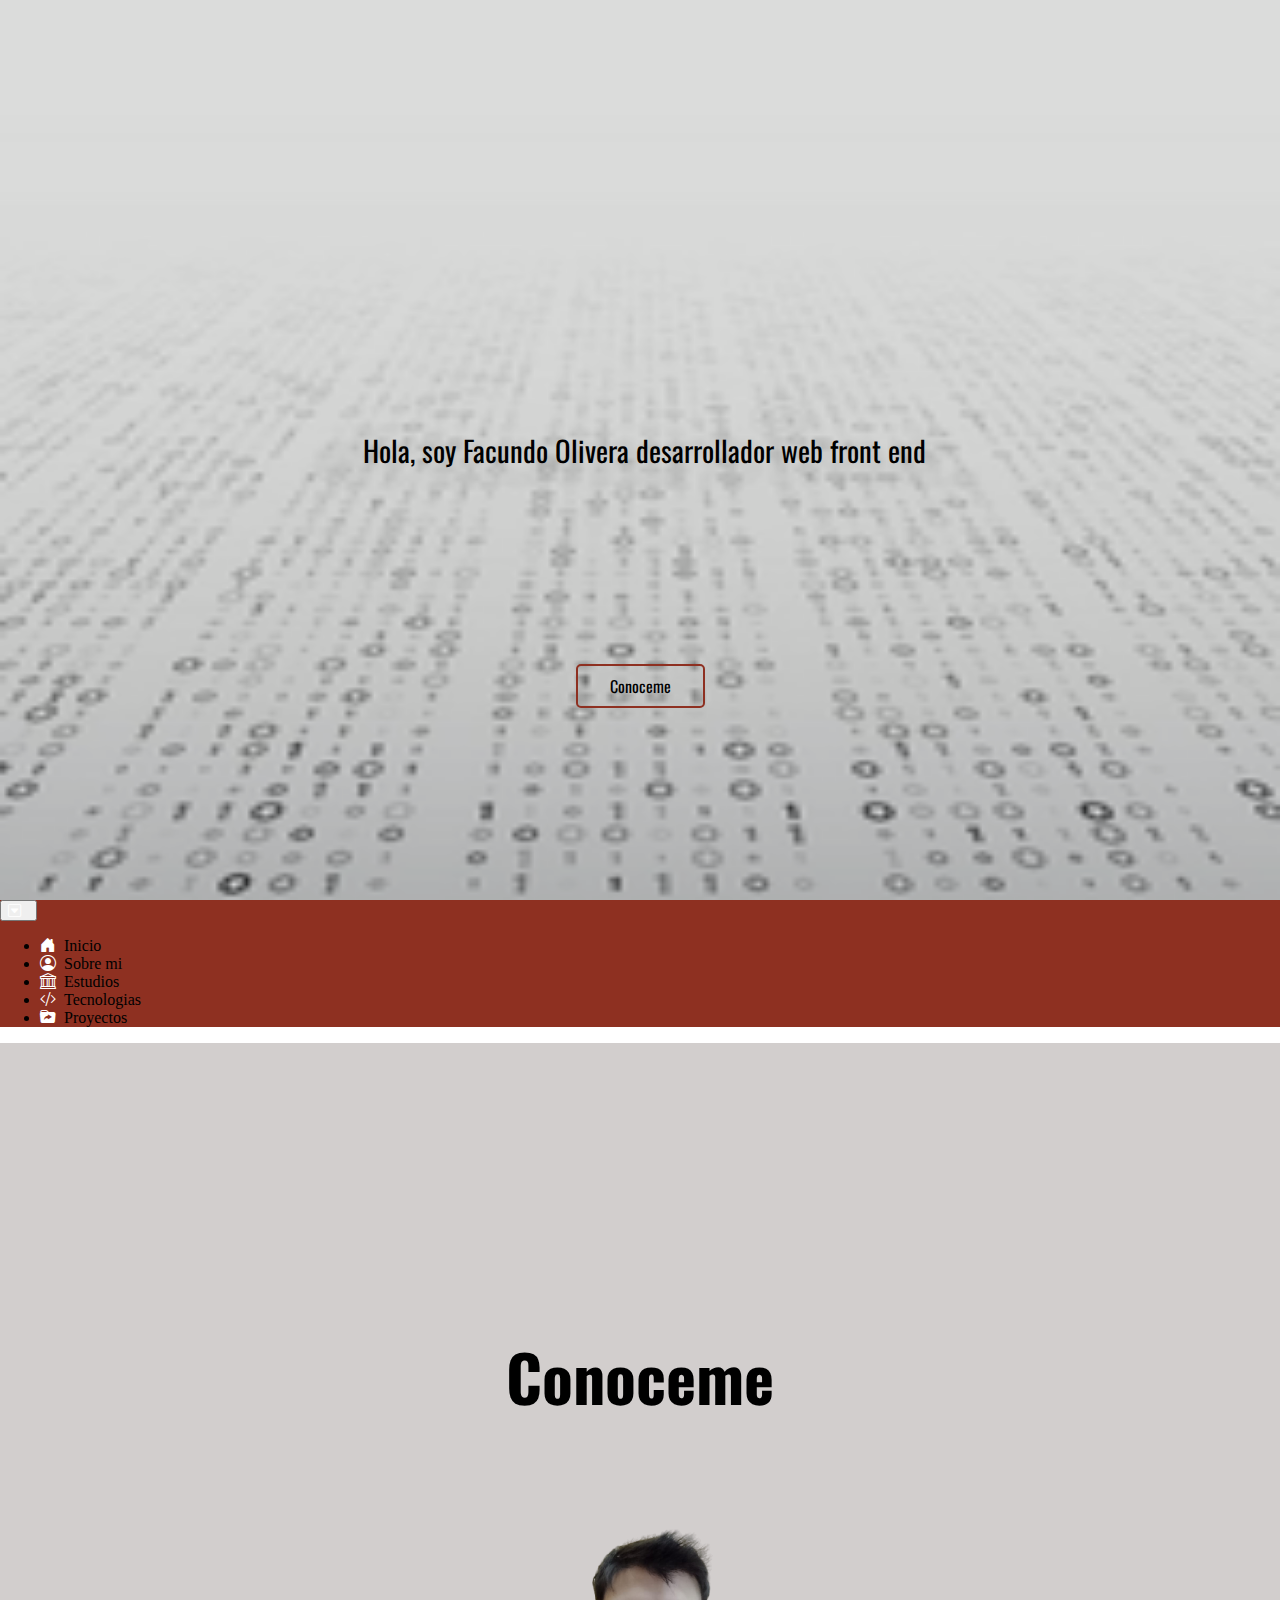
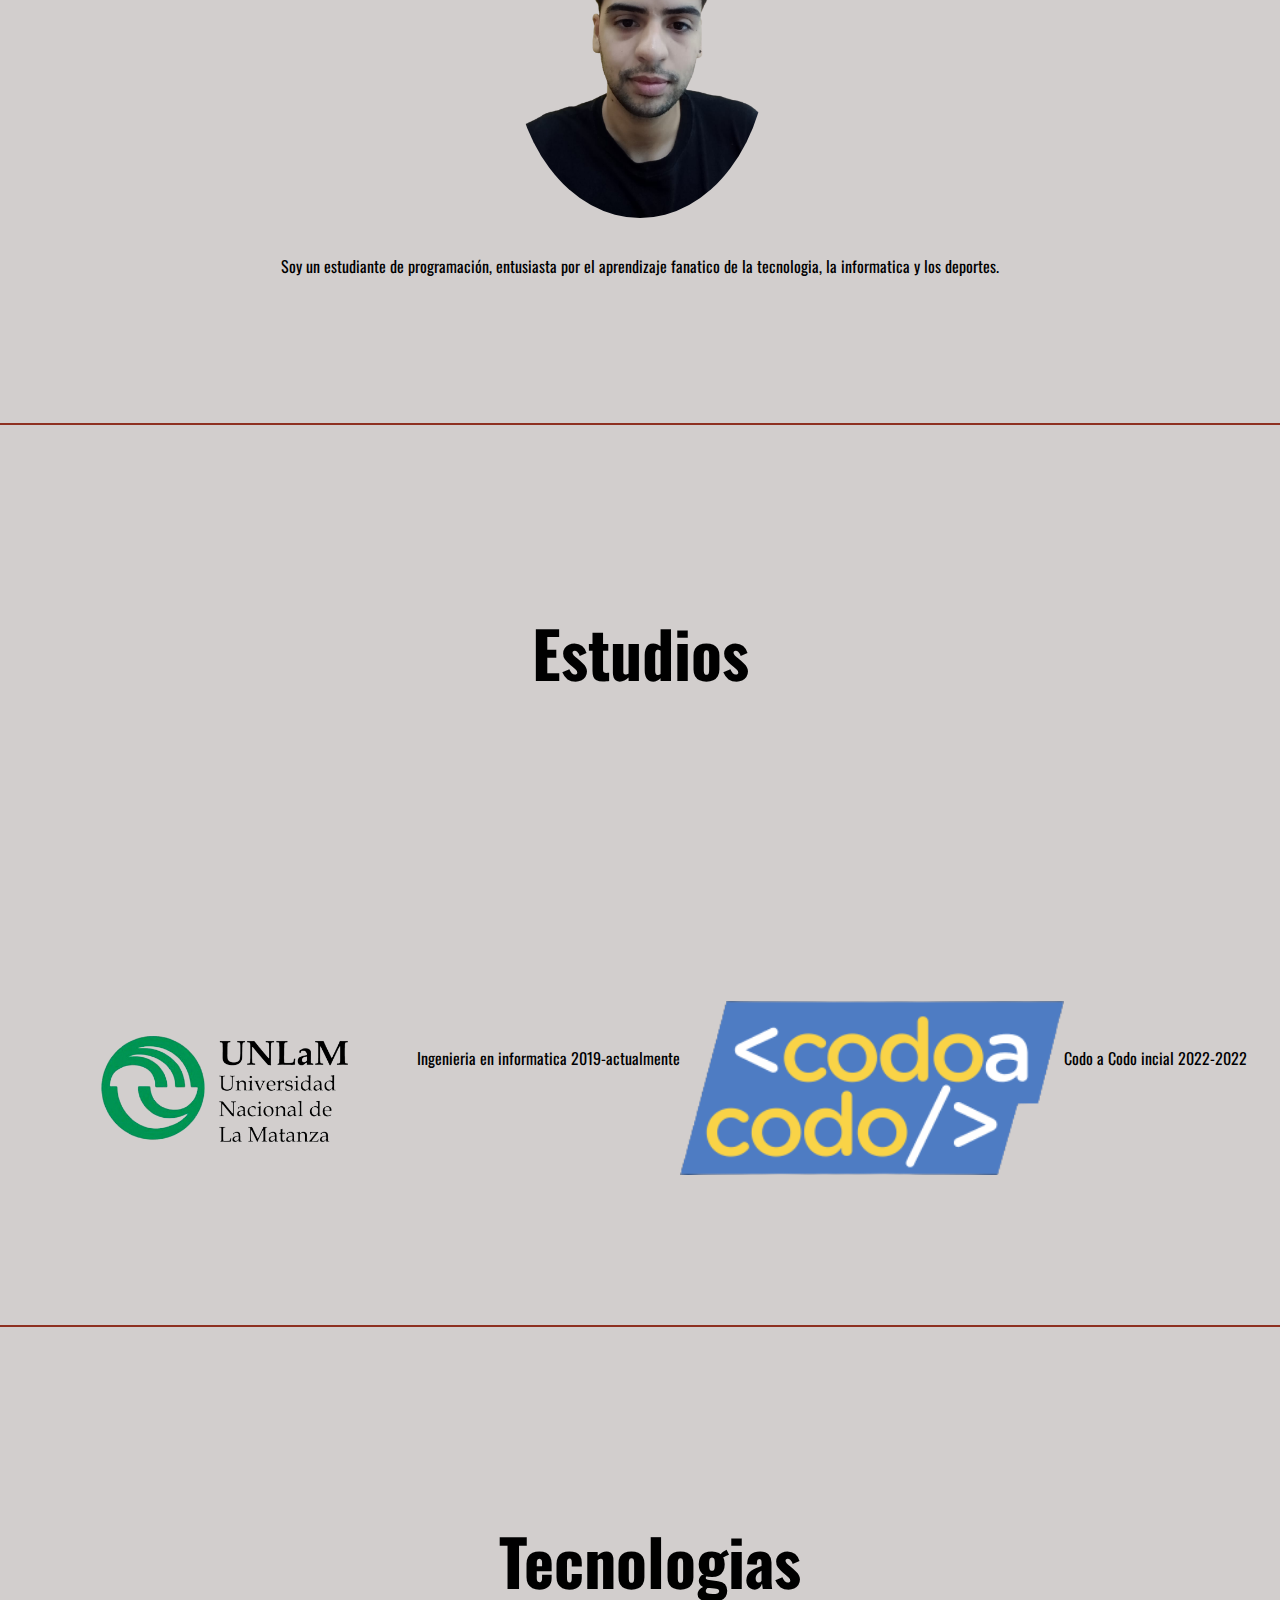
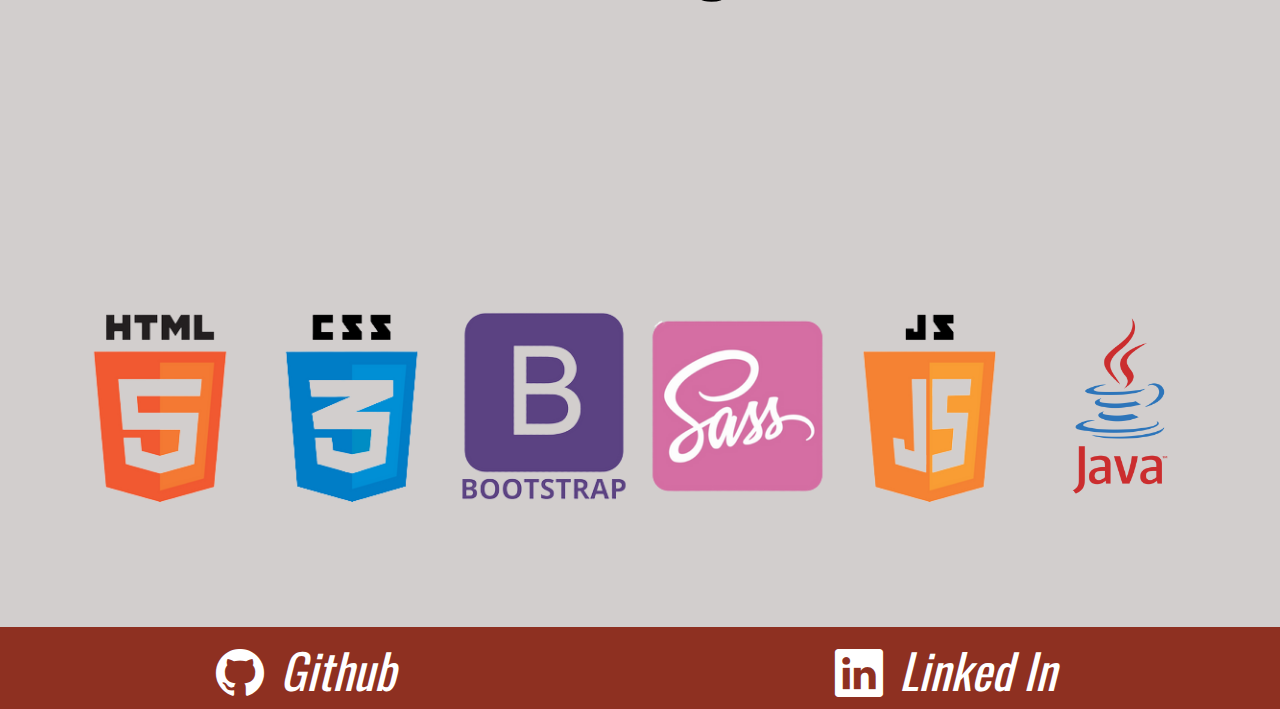
<file: index.html>
<!DOCTYPE html>
<html lang="en">
  <head>
    <meta charset="UTF-8" />
    <meta http-equiv="X-UA-Compatible" content="IE=edge" />
    <meta name="viewport" content="width=device-width, initial-scale=1.0" />
    <link rel="stylesheet" href="styles.css" />
    <link
      href="https://cdn.jsdelivr.net/npm/bootstrap@5.3.0-alpha1/dist/css/bootstrap.min.css"
      rel="stylesheet"
      integrity="sha384-GLhlTQ8iRABdZLl6O3oVMWSktQOp6b7In1Zl3/Jr59b6EGGoI1aFkw7cmDA6j6gD"
      crossorigin="anonymous"
    />
    <link
      rel="stylesheet"
      href="https://cdn.jsdelivr.net/npm/bootstrap-icons@1.10.3/font/bootstrap-icons.css"
    />
    <title>Facundo Olivera</title>
  </head>
  <body>
    <header>
      <div id="inicio" class="container-fluid inicio-contenedor">
        <img src="numeros2.png" alt="" />
        <span class="texto-principal"
          >Hola, soy Facundo Olivera desarrollador web front end</span
        >
        <a href="#conoceme" class="boton-principal">Conoceme</a>
      </div>
      <nav
        id="barra"
        class="navbar navbar-expand-lg navbar-custom"
        data-bs-theme="dark"
      >
        <div class="container-fluid">
          <button
            class="navbar-toggler"
            type="button"
            data-bs-toggle="collapse"
            data-bs-target="#navbarSupportedContent"
            aria-controls="navbarSupportedContent"
            aria-expanded="false"
            aria-label="Toggle navigation"
          >
            <i class="bi bi-caret-down-square"></i>
          </button>
          <div class="collapse navbar-collapse" id="navbarSupportedContent">
            <ul class="navbar-nav me-auto mb-2 mb-lg-0">
              <li class="nav-item">
                <a
                  class="nav-link active nav-link-custom"
                  aria-current="page"
                  href="#inicio"
                  ><i class="bi bi-house-door-fill"></i>Inicio</a
                >
              </li>
              <li class="nav-item">
                <a
                  class="nav-link active nav-link-custom"
                  aria-current="page"
                  href="#conoceme"
                  ><i class="bi bi-person-circle"></i>Sobre mi</a
                >
              </li>
              <li class="nav-item dropdown">
                <a
                  class="nav-link active nav-link-custom"
                  aria-current="page"
                  href="#estudios"
                  ><i class="bi bi-bank"></i>Estudios</a
                >
              </li>
              <li class="nav-item">
                <a
                  class="nav-link active nav-link-custom"
                  aria-current="page"
                  href="#tecnologias"
                  ><i class="bi bi-code-slash"></i>Tecnologias</a
                >
              </li>
              <li class="nav-item">
                <a
                  class="nav-link active nav-link-custom"
                  aria-current="page"
                  href="#proyectos"
                  ><i class="bi bi-folder-symlink-fill"></i>Proyectos</a
                >
              </li>
            </ul>
          </div>
        </div>
      </nav>
    </header>
    <section>
      <div id="conoceme" class="container-fluid seccion-conoceme">
        <div class="sub-titulos-contenedor">
          <h2>Conoceme</h2>
        </div>
        <div class="img-conoceme">
          <img src="facu.png" alt="" />
        </div>
        <div class="texto-conoceme">
          <span
            >Soy un estudiante de programación, entusiasta por el aprendizaje
            fanatico de la tecnologia, la informatica y los deportes.
          </span>
        </div>
      </div>
    </section>
    <section>
      <div id="estudios" class="container-fluid seccion-estudios">
        <div class="sub-titulos-contenedor">
          <h2>Estudios</h2>
        </div>
        <div class="imagen-estudios">
          <img src="logoUnlam.png" alt="" />
        </div>
        <div class="texto-estudios">
          <span>Ingenieria en informatica 2019-actualmente</span>
        </div>
        <div class="imagen-estudios">
          <img src="codo.png" alt="" />
        </div>
        <div class="texto-estudios">
          <span>Codo a Codo incial 2022-2022</span>
        </div>
      </div>
    </section>
    <section>
      <div id="tecnologias" class="container-fluid seccion-tecnologias">
        <div class="sub-titulos-contenedor">
          <h2>Tecnologias</h2>
        </div>
        <img src="HTML.png" alt="" />
        <img src="CSS.png" alt="" />
        <img src="Bootstrap.png" alt="" />
        <img src="SASS.png" alt="" />
        <img src="JS.png" alt="" />
        <img src="JAVA.png" alt="" />
      </div>
    </section>
    <footer>
      <div class="container-fluid footer-contenedor">
        <i id="botongithub" class="bi bi-github"
            ><span class="texto-footer">Github</span></i
          >
        <i id="botonlinked" class="bi bi-linkedin"
          ><span class="texto-footer">Linked In</span></i
        >
      </div>
    </footer>
  </body>
  <script src="fijarNavegacion.js"></script>
  <script
    src="https://cdn.jsdelivr.net/npm/@popperjs/core@2.11.6/dist/umd/popper.min.js"
    integrity="sha384-oBqDVmMz9ATKxIep9tiCxS/Z9fNfEXiDAYTujMAeBAsjFuCZSmKbSSUnQlmh/jp3"
    crossorigin="anonymous"
  ></script>
  <script
    src="https://cdn.jsdelivr.net/npm/bootstrap@5.3.0-alpha1/dist/js/bootstrap.min.js"
    integrity="sha384-mQ93GR66B00ZXjt0YO5KlohRA5SY2XofN4zfuZxLkoj1gXtW8ANNCe9d5Y3eG5eD"
    crossorigin="anonymous"
  ></script>
  <script src="links.js"></script>
</html>
</file>
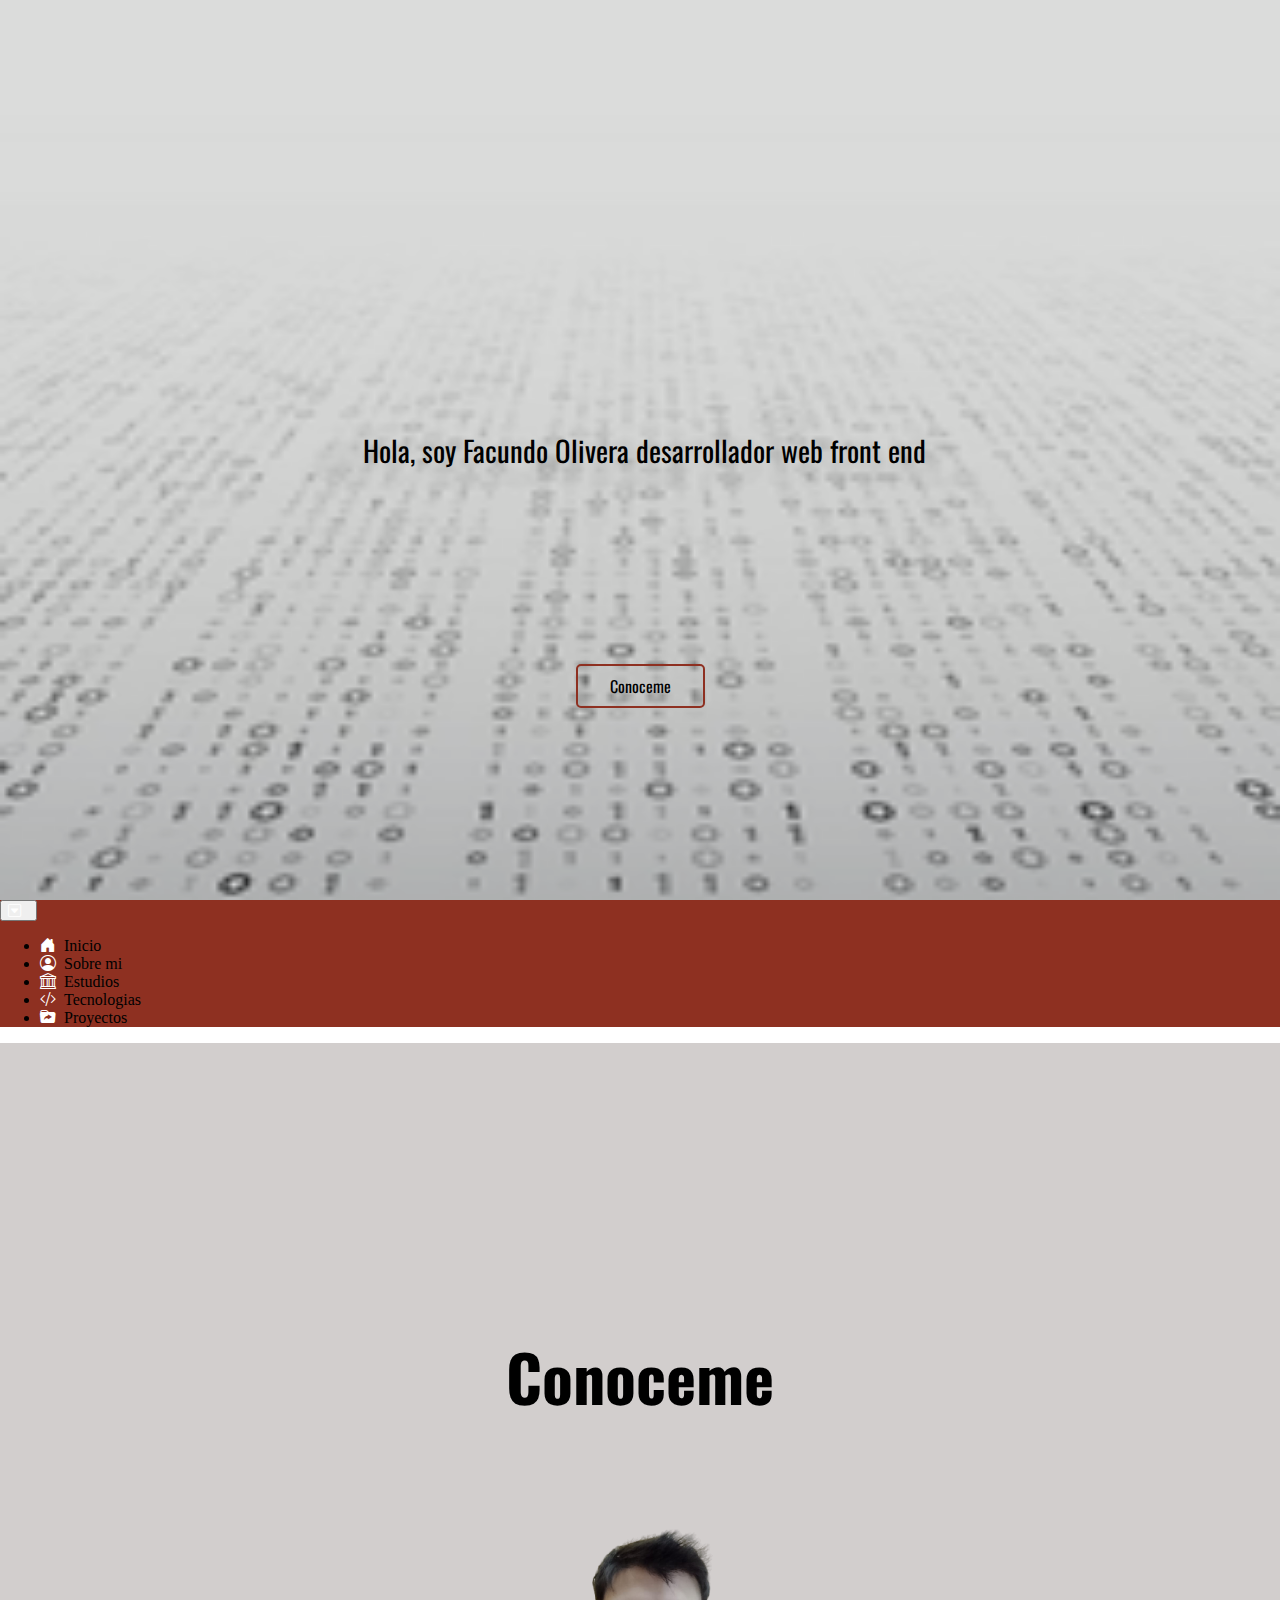
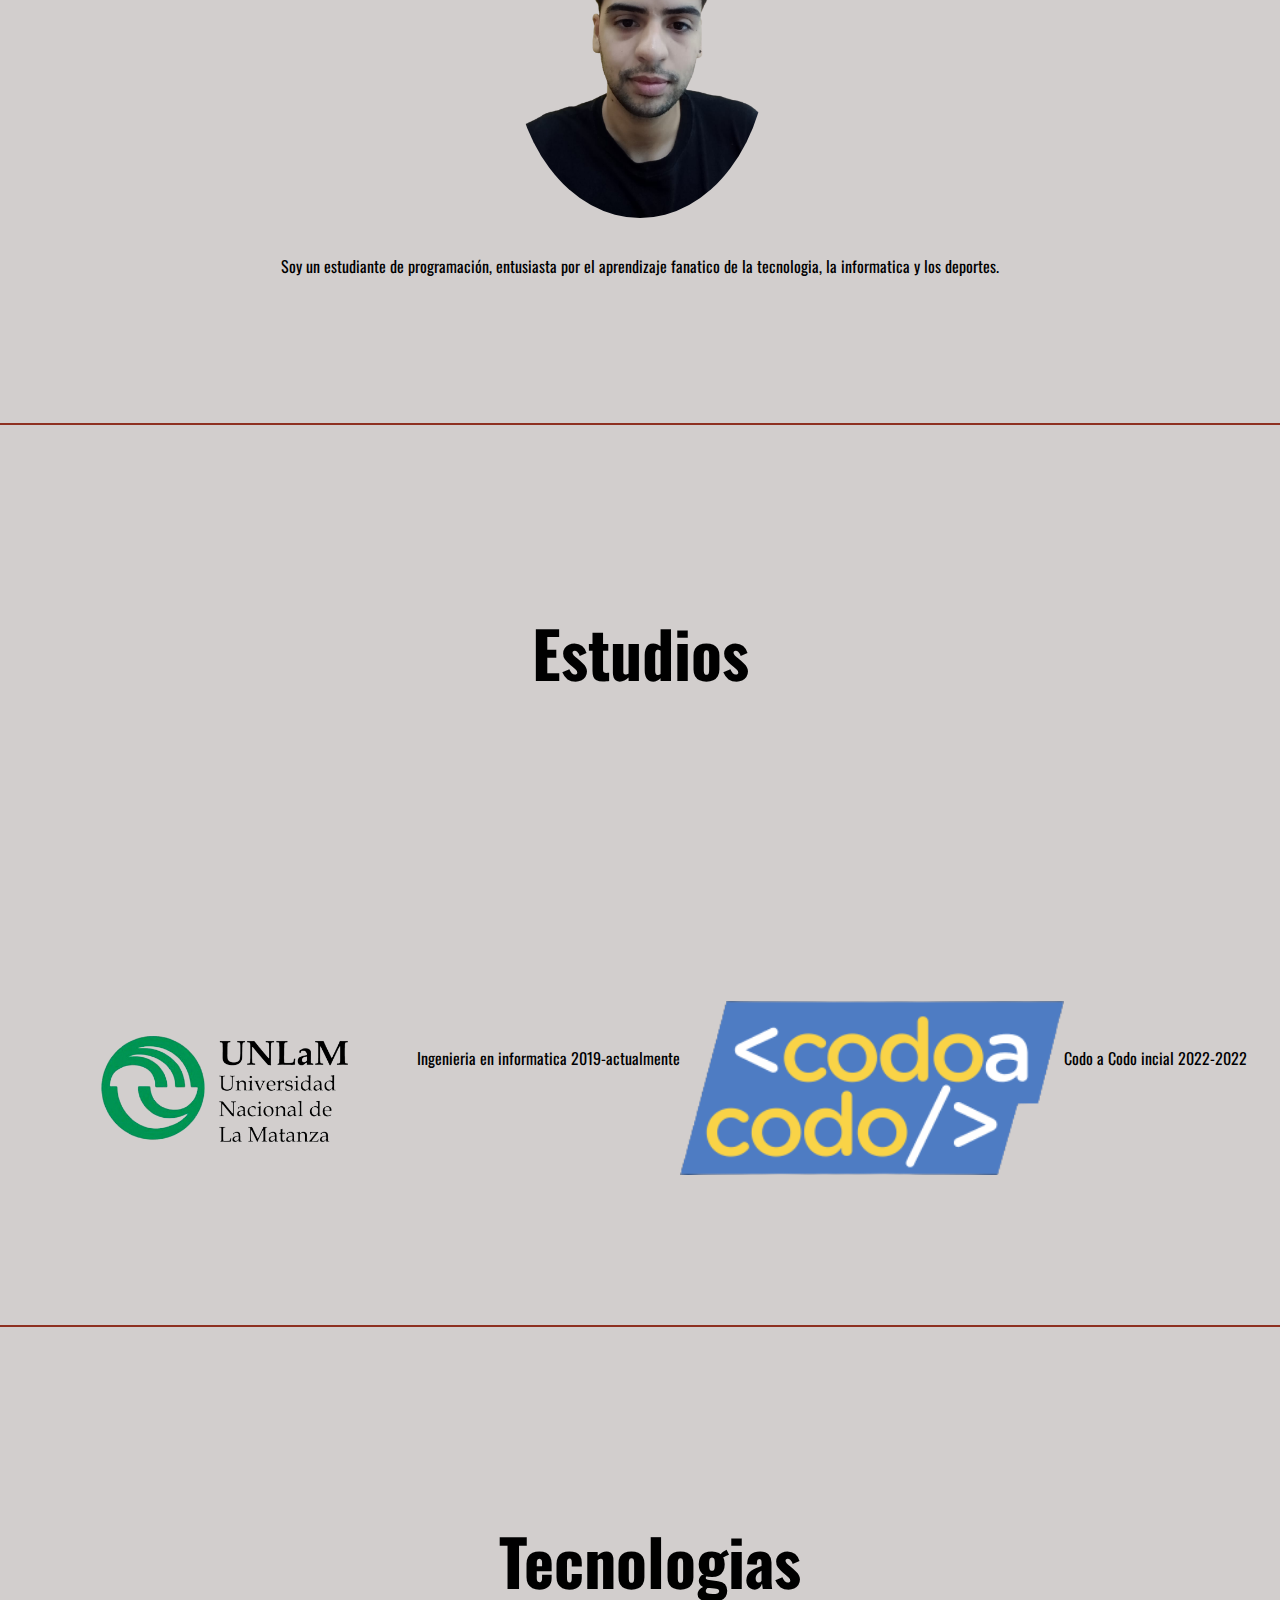
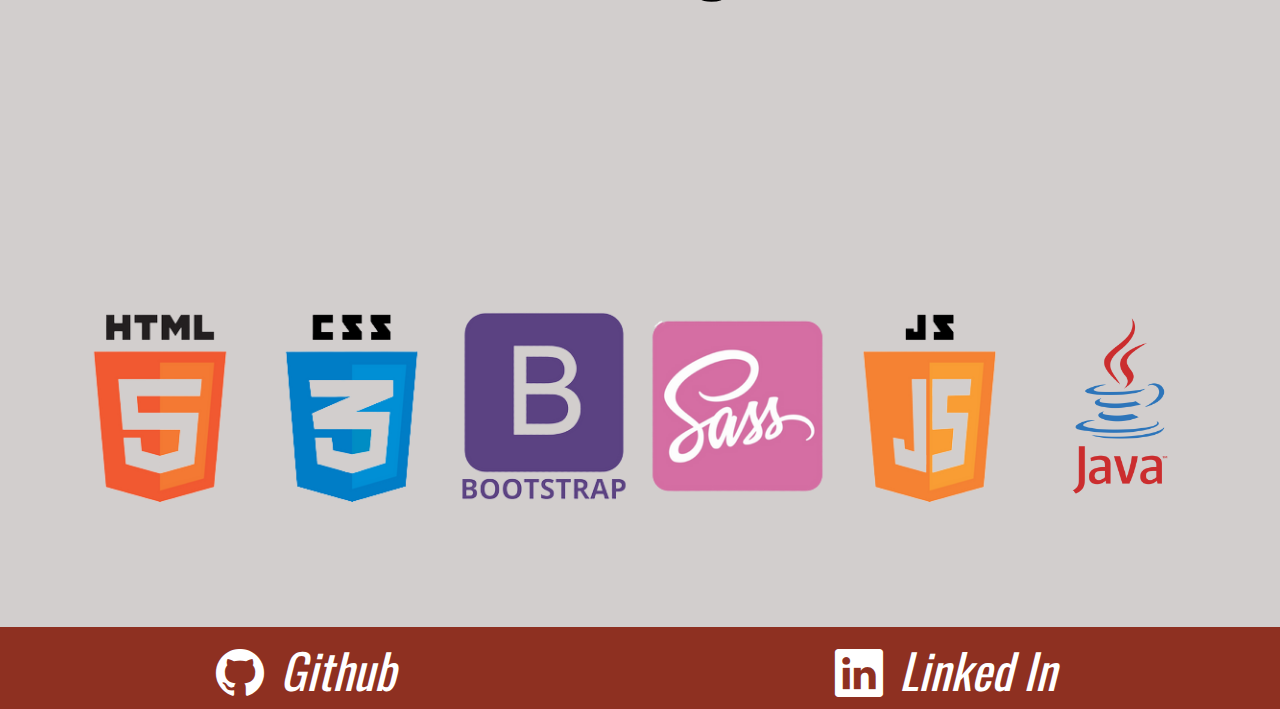
<file: Html/index.html>
<!DOCTYPE html>
<html lang="en">
  <head>
    <meta charset="UTF-8" />
    <meta http-equiv="X-UA-Compatible" content="IE=edge" />
    <meta name="viewport" content="width=device-width, initial-scale=1.0" />
    <link rel="stylesheet" href="../CSS/styles.css" />
    <link
      href="https://cdn.jsdelivr.net/npm/bootstrap@5.3.0-alpha1/dist/css/bootstrap.min.css"
      rel="stylesheet"
      integrity="sha384-GLhlTQ8iRABdZLl6O3oVMWSktQOp6b7In1Zl3/Jr59b6EGGoI1aFkw7cmDA6j6gD"
      crossorigin="anonymous"
    />
    <link
      rel="stylesheet"
      href="https://cdn.jsdelivr.net/npm/bootstrap-icons@1.10.3/font/bootstrap-icons.css"
    />
    <title>Facundo Olivera</title>
  </head>
  <body>
    <header>
      <div id="inicio" class="container-fluid inicio-contenedor">
        <img src="../Images/numeros2.png" alt="" />
        <span class="texto-principal"
          >Hola, soy Facundo Olivera desarrollador web front end</span
        >
        <a href="#conoceme" class="boton-principal">Conoceme</a>
      </div>
      <nav
        id="barra"
        class="navbar navbar-expand-lg navbar-custom"
        data-bs-theme="dark"
      >
        <div class="container-fluid">
          <button
            class="navbar-toggler"
            type="button"
            data-bs-toggle="collapse"
            data-bs-target="#navbarSupportedContent"
            aria-controls="navbarSupportedContent"
            aria-expanded="false"
            aria-label="Toggle navigation"
          >
            <i class="bi bi-caret-down-square"></i>
          </button>
          <div class="collapse navbar-collapse" id="navbarSupportedContent">
            <ul class="navbar-nav me-auto mb-2 mb-lg-0">
              <li class="nav-item">
                <a
                  class="nav-link active nav-link-custom"
                  aria-current="page"
                  href="#inicio"
                  ><i class="bi bi-house-door-fill"></i>Inicio</a
                >
              </li>
              <li class="nav-item">
                <a
                  class="nav-link active nav-link-custom"
                  aria-current="page"
                  href="#conoceme"
                  ><i class="bi bi-person-circle"></i>Sobre mi</a
                >
              </li>
              <li class="nav-item dropdown">
                <a
                  class="nav-link active nav-link-custom"
                  aria-current="page"
                  href="#estudios"
                  ><i class="bi bi-bank"></i>Estudios</a
                >
              </li>
              <li class="nav-item">
                <a
                  class="nav-link active nav-link-custom"
                  aria-current="page"
                  href="#tecnologias"
                  ><i class="bi bi-code-slash"></i>Tecnologias</a
                >
              </li>
              <li class="nav-item">
                <a
                  class="nav-link active nav-link-custom"
                  aria-current="page"
                  href="#proyectos"
                  ><i class="bi bi-folder-symlink-fill"></i>Proyectos</a
                >
              </li>
            </ul>
          </div>
        </div>
      </nav>
    </header>
    <section>
      <div id="conoceme" class="container-fluid seccion-conoceme">
        <div class="sub-titulos-contenedor">
          <h2>Conoceme</h2>
        </div>
        <div class="img-conoceme">
          <img src="../Images/facu.png" alt="" />
        </div>
        <div class="texto-conoceme">
          <span
            >Soy un estudiante de programación, entusiasta por el aprendizaje
            fanatico de la tecnologia, la informatica y los deportes.
          </span>
        </div>
      </div>
    </section>
    <section>
      <div id="estudios" class="container-fluid seccion-estudios">
        <div class="sub-titulos-contenedor">
          <h2>Estudios</h2>
        </div>
        <div class="imagen-estudios">
          <img src="../Images/logoUnlam.png" alt="Logo Unlam" />
        </div>
        <div class="texto-estudios">
          <span>Ingenieria en informatica 2019-actualmente</span>
        </div>
        <div class="imagen-estudios">
          <img src="../Images/codo.png" alt="Logo codo a codo" />
        </div>
        <div class="texto-estudios">
          <span>Codo a Codo incial 2022-2022</span>
        </div>
      </div>
    </section>
    <section>
      <div id="tecnologias" class="container-fluid seccion-tecnologias">
        <div class="sub-titulos-contenedor">
          <h2>Tecnologias</h2>
        </div>
        <img src="../Images/HTML.png" alt="" />
        <img src="../Images/CSS.png" alt="" />
        <img src="../Images/Bootstrap.png" alt="" />
        <img src="../Images/SASS.png" alt="" />
        <img src="../Images/JS.png" alt="" />
        <img src="../Images/JAVA.png" alt="" />
      </div>
    </section>
    <footer>
      <div class="container-fluid footer-contenedor">
        <i id="botongithub" class="bi bi-github"
            ><span class="texto-footer">Github</span></i
          >
        <i id="botonlinked" class="bi bi-linkedin"
          ><span class="texto-footer">Linked In</span></i
        >
      </div>
    </footer>
  </body>
  <script src="../Javascript/fijarNavegacion.js"></script>
  <script
    src="https://cdn.jsdelivr.net/npm/@popperjs/core@2.11.6/dist/umd/popper.min.js"
    integrity="sha384-oBqDVmMz9ATKxIep9tiCxS/Z9fNfEXiDAYTujMAeBAsjFuCZSmKbSSUnQlmh/jp3"
    crossorigin="anonymous"
  ></script>
  <script
    src="https://cdn.jsdelivr.net/npm/bootstrap@5.3.0-alpha1/dist/js/bootstrap.min.js"
    integrity="sha384-mQ93GR66B00ZXjt0YO5KlohRA5SY2XofN4zfuZxLkoj1gXtW8ANNCe9d5Y3eG5eD"
    crossorigin="anonymous"
  ></script>
  <script src="../Javascript/links.js"></script>
</html>
</file>
<file: styles.css>
@import url("https://fonts.googleapis.com/css2?family=Oswald:wght@500&display=swap");
body {
  margin: 0;
  padding: 0;
}

a:link {
  text-decoration: none;
  color: black;
}

a:visited {
  text-decoration: none;
  color: black;
}

.bi {
  color: white;
  padding-right: 0.5rem;
}

.navbar-custom {
  background-color: #8E3021;
}

.nav-link-custom {
  border-bottom: 2px solid black;
  color: white;
}

.inicio-contenedor {
  height: 93.5vh;
  background-color: #4D504D;
  display: flex;
  position: relative;
  overflow-x: hidden;
  flex-direction: column;
  align-items: center;
  justify-content: center;
}
.inicio-contenedor img {
  width: 100%;
  height: 100%;
  z-index: 5;
  position: absolute;
  opacity: 0.8;
}
.inicio-contenedor .texto-principal {
  position: absolute;
  text-align: center;
  z-index: 10;
  font-family: "Oswald", sans-serif;
  font-size: 1.8rem;
  padding-left: 0.5rem;
}
.inicio-contenedor .boton-principal {
  position: absolute;
  z-index: 10;
  bottom: 12rem;
  border: 2px solid #8E3021;
  background: none;
  border-radius: 5px;
  padding: 0.5rem 2rem;
  font-family: "Oswald", sans-serif;
  font-size: 1rem;
  text-decoration: none;
}
.inicio-contenedor .boton-principal:focus {
  background: #8E3021;
}
.inicio-contenedor .boton-principal:hover {
  background-color: #8E3021;
}

.seccion-conoceme {
  height: 100vh;
  width: 100%;
  display: flex;
  align-items: center;
  justify-content: flex-start;
  flex-direction: column;
  border-bottom: 2px solid #8E3021;
  background: #D2CECD;
  justify-content: center;
  padding-top: 5rem;
}
.seccion-conoceme .img-conoceme {
  width: 40%;
}
.seccion-conoceme .img-conoceme img {
  width: 100%;
  border-radius: 50%;
}
.seccion-conoceme .texto-conoceme {
  text-align: center;
  font-family: "Oswald", sans-serif;
}

.sub-titulos-contenedor {
  display: flex;
  justify-content: center;
  background-color: #D2CECD;
  padding-top: 0.5rem;
}
.sub-titulos-contenedor h2 {
  text-align: center;
  font-family: "Oswald", sans-serif;
  font-size: 4rem;
}

.seccion-estudios {
  height: 100vh;
  width: 100%;
  display: flex;
  align-items: center;
  justify-content: flex-start;
  flex-direction: column;
  border-bottom: 2px solid #8E3021;
  background: #D2CECD;
  background: #D2CECD;
}
.seccion-estudios .imagen-estudios {
  width: 90%;
}
.seccion-estudios .imagen-estudios img {
  width: 100%;
  margin-bottom: 1rem;
}
.seccion-estudios .texto-estudios {
  text-align: center;
  font-family: "Oswald", sans-serif;
  margin-bottom: 5rem;
}

.seccion-tecnologias {
  height: 100vh;
  width: 100%;
  display: flex;
  align-items: center;
  justify-content: flex-start;
  flex-direction: column;
  border-bottom: 2px solid #8E3021;
  background: #D2CECD;
  flex-wrap: wrap;
  flex-direction: row;
}
.seccion-tecnologias img {
  width: 50%;
}
.seccion-tecnologias .sub-titulos-contenedor {
  padding-left: 1.3rem;
}

.footer-contenedor {
  background-color: #8E3021;
  height: 5rem;
  display: flex;
  justify-content: space-around;
  align-items: center;
}
.footer-contenedor .bi {
  font-size: 3rem;
}
.footer-contenedor .texto-footer {
  display: none;
}

@media (min-width: 1024px) {
  .inicio-contenedor {
    height: 100vh;
  }
  .nav-link-custom {
    border: none;
  }
  .seccion-conoceme .img-conoceme {
    width: 20%;
    margin-bottom: 2rem;
  }
  .seccion-conoceme .img-conoceme img {
    width: 100%;
  }
  .seccion-estudios {
    flex-direction: row;
    justify-content: center;
    flex-wrap: wrap;
  }
  .seccion-estudios .sub-titulos-contenedor {
    width: 100%;
  }
  .seccion-estudios .imagen-estudios {
    width: 30%;
  }
  .seccion-tecnologias {
    justify-content: space-around;
    flex-direction: row;
    justify-content: center;
    flex-wrap: wrap;
  }
  .seccion-tecnologias .sub-titulos-contenedor {
    width: 100%;
  }
  .seccion-tecnologias img {
    width: 15%;
  }
  .footer-contenedor .texto-footer {
    display: inline;
    margin-left: 1rem;
    text-align: center;
    font-family: "Oswald", sans-serif;
  }
  .footer-contenedor .bi {
    cursor: pointer;
  }
}
@keyframes animacionTexto {
  from {
    transform: translateX(-100%);
  }
  to {
    transform: translateX(0);
  }
}/*# sourceMappingURL=styles.css.map */
</file>
<file: CSS/styles.css>
@import url("https://fonts.googleapis.com/css2?family=Oswald:wght@500&display=swap");
body {
  margin: 0;
  padding: 0;
}

a:link {
  text-decoration: none;
  color: black;
}

a:visited {
  text-decoration: none;
  color: black;
}

.bi {
  color: white;
  padding-right: 0.5rem;
}

.navbar-custom {
  background-color: #8E3021;
}

.nav-link-custom {
  border-bottom: 2px solid black;
  color: white;
}

.inicio-contenedor {
  height: 93.5vh;
  background-color: #4D504D;
  display: flex;
  position: relative;
  overflow-x: hidden;
  flex-direction: column;
  align-items: center;
  justify-content: center;
}
.inicio-contenedor img {
  width: 100%;
  height: 100%;
  z-index: 5;
  position: absolute;
  opacity: 0.8;
}
.inicio-contenedor .texto-principal {
  position: absolute;
  text-align: center;
  z-index: 10;
  font-family: "Oswald", sans-serif;
  font-size: 1.8rem;
  padding-left: 0.5rem;
}
.inicio-contenedor .boton-principal {
  position: absolute;
  z-index: 10;
  bottom: 12rem;
  border: 2px solid #8E3021;
  background: none;
  border-radius: 5px;
  padding: 0.5rem 2rem;
  font-family: "Oswald", sans-serif;
  font-size: 1rem;
  text-decoration: none;
}
.inicio-contenedor .boton-principal:focus {
  background: #8E3021;
}
.inicio-contenedor .boton-principal:hover {
  background-color: #8E3021;
}

.seccion-conoceme {
  height: 100vh;
  width: 100%;
  display: flex;
  align-items: center;
  justify-content: flex-start;
  flex-direction: column;
  border-bottom: 2px solid #8E3021;
  background: #D2CECD;
  justify-content: center;
  padding-top: 5rem;
}
.seccion-conoceme .img-conoceme {
  width: 40%;
}
.seccion-conoceme .img-conoceme img {
  width: 100%;
  border-radius: 50%;
}
.seccion-conoceme .texto-conoceme {
  text-align: center;
  font-family: "Oswald", sans-serif;
}

.sub-titulos-contenedor {
  display: flex;
  justify-content: center;
  background-color: #D2CECD;
  padding-top: 0.5rem;
}
.sub-titulos-contenedor h2 {
  text-align: center;
  font-family: "Oswald", sans-serif;
  font-size: 4rem;
}

.seccion-estudios {
  height: 100vh;
  width: 100%;
  display: flex;
  align-items: center;
  justify-content: flex-start;
  flex-direction: column;
  border-bottom: 2px solid #8E3021;
  background: #D2CECD;
  background: #D2CECD;
}
.seccion-estudios .imagen-estudios {
  width: 90%;
}
.seccion-estudios .imagen-estudios img {
  width: 100%;
  margin-bottom: 1rem;
}
.seccion-estudios .texto-estudios {
  text-align: center;
  font-family: "Oswald", sans-serif;
  margin-bottom: 5rem;
}

.seccion-tecnologias {
  height: 100vh;
  width: 100%;
  display: flex;
  align-items: center;
  justify-content: flex-start;
  flex-direction: column;
  border-bottom: 2px solid #8E3021;
  background: #D2CECD;
  flex-wrap: wrap;
  flex-direction: row;
}
.seccion-tecnologias img {
  width: 50%;
}
.seccion-tecnologias .sub-titulos-contenedor {
  padding-left: 1.3rem;
}

.footer-contenedor {
  background-color: #8E3021;
  height: 5rem;
  display: flex;
  justify-content: space-around;
  align-items: center;
}
.footer-contenedor .bi {
  font-size: 3rem;
}
.footer-contenedor .texto-footer {
  display: none;
}

@media (min-width: 1024px) {
  .inicio-contenedor {
    height: 100vh;
  }
  .nav-link-custom {
    border: none;
  }
  .seccion-conoceme .img-conoceme {
    width: 20%;
    margin-bottom: 2rem;
  }
  .seccion-conoceme .img-conoceme img {
    width: 100%;
  }
  .seccion-estudios {
    flex-direction: row;
    justify-content: center;
    flex-wrap: wrap;
  }
  .seccion-estudios .sub-titulos-contenedor {
    width: 100%;
  }
  .seccion-estudios .imagen-estudios {
    width: 30%;
  }
  .seccion-tecnologias {
    justify-content: space-around;
    flex-direction: row;
    justify-content: center;
    flex-wrap: wrap;
  }
  .seccion-tecnologias .sub-titulos-contenedor {
    width: 100%;
  }
  .seccion-tecnologias img {
    width: 15%;
  }
  .footer-contenedor .texto-footer {
    display: inline;
    margin-left: 1rem;
    text-align: center;
    font-family: "Oswald", sans-serif;
  }
  .footer-contenedor .bi {
    cursor: pointer;
  }
}
@keyframes animacionTexto {
  from {
    transform: translateX(-100%);
  }
  to {
    transform: translateX(0);
  }
}/*# sourceMappingURL=styles.css.map */
</file>
